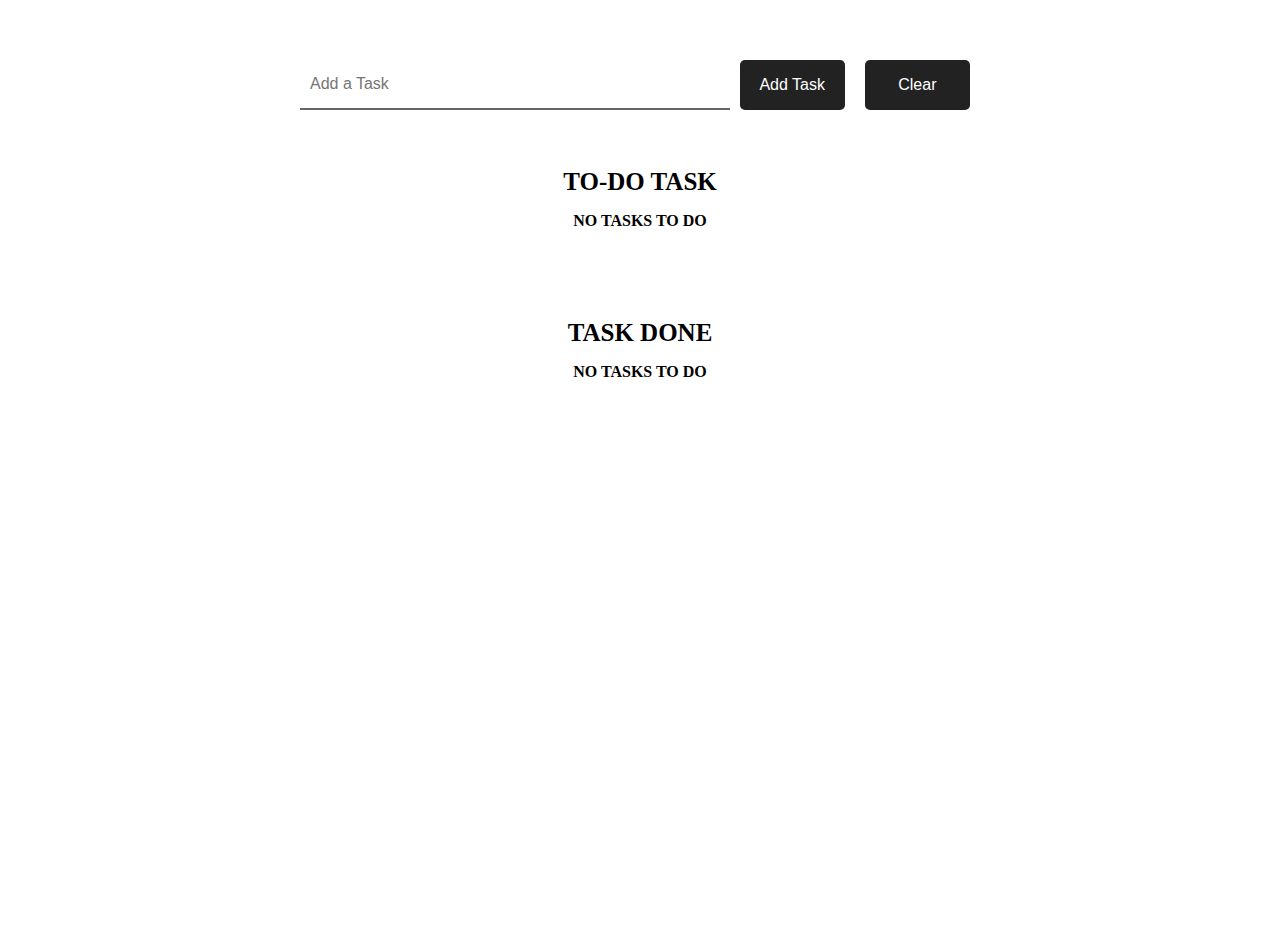
<file: Todo App/index.html>
<!DOCTYPE html>
<html lang="en">
<head>
  <meta charset="UTF-8">
  <title>To-Do List</title>
  <link href="https://stackpath.bootstrapcdn.com/font-awesome/4.7.0/css/font-awesome.min.css" rel="stylesheet">
  <link rel="stylesheet" href="style.css"> 
</head>
<body>
	<div class="container">

		<div class="addTask">
			<input type="text" id="input" placeholder="Add a Task">
			<button type="button" id="addTask">Add Task</button>
			<button id='clear'>Clear</button>
		</div>

		<ul id="notCompleted">
			<h3>To-DO Task</h3>
			<h5 id="empty">No Tasks To Do</h5>
			<li id="todoList"></li>
		</ul>

		<ul id="Completed">
			<h3>Task Done</h3>
			<h5 id="doneEmpty">No Tasks To Do</h5>
			<li id="doneList"></li>
		</ul>

	</div>

	<script type="module" src="ToDoList.js"></script>
	<script type="module" src="ToDo.js"></script>
	<script type="module" src="main.js"></script>
</body>
</html>
</file>
<file: Todo App/style.css>
*{
	margin: 0;
	padding: 0;
	box-sizing: border-box;
}

body{
	height: 100vh;
	background: white;
}

.container{
	position: relative;
	max-width: 700px;
	padding: 10px;
	margin: 40px auto;
}

.addTask{
	width: 100%;
	display: flex;
	padding: 10px 0;
}

.addTask > input[type="text"]{
	width: 100%;
	color: #333;
	border:none;
	border-bottom: 2px solid #666;
	background: none;
	padding: 10px;
	font-size: 16px;
	outline: none;
}

.addTask button{
	width: 150px;
	margin: 0 10px;
	background: #222;
	color:white;
	font-size: 16px;
	text-transform: uppercasse;
	padding: 16px;
	border: none;
	outline: none;
	border-radius: 5px;
	cursor: pointer;
}

.notCompleted, .Completed{
	margin: 5px 0;
	padding: 20px;
}

h3{
	font-size: 25px;
	text-transform: uppercase;
	text-align: center;
	color:black;
}

h5{
	font-size: 16px;
	text-transform: uppercase;
	text-align: center;
	color:black;
}

ul{
	list-style: none;
	margin-bottom:32px;
	margin-top: 32px;
}

ul li{
	width: 100%;
	padding: 18px;
	margin: 5px 0;
	background: white;
	font-size: 20px;
}

ul li::before{
	background: white;
	width: 2rem;
	height: 2rem;
	border-radius: 50%;
	display: inline-block;
	line-height: 2rem;
	text-align: center;
	color: black;
	margin-right: 0.5rem;
}

li button{
	float: right;
	padding: 5px;
	font-size: 28px;
	line-height: 28px;
	margin-right: 15px;
	background: none;
	border: none;
	outline: none;
	cursor: pointer;
}

ul> h3 {
	padding-top: 16px;
	padding-bottom: 16px;
}
</file>
